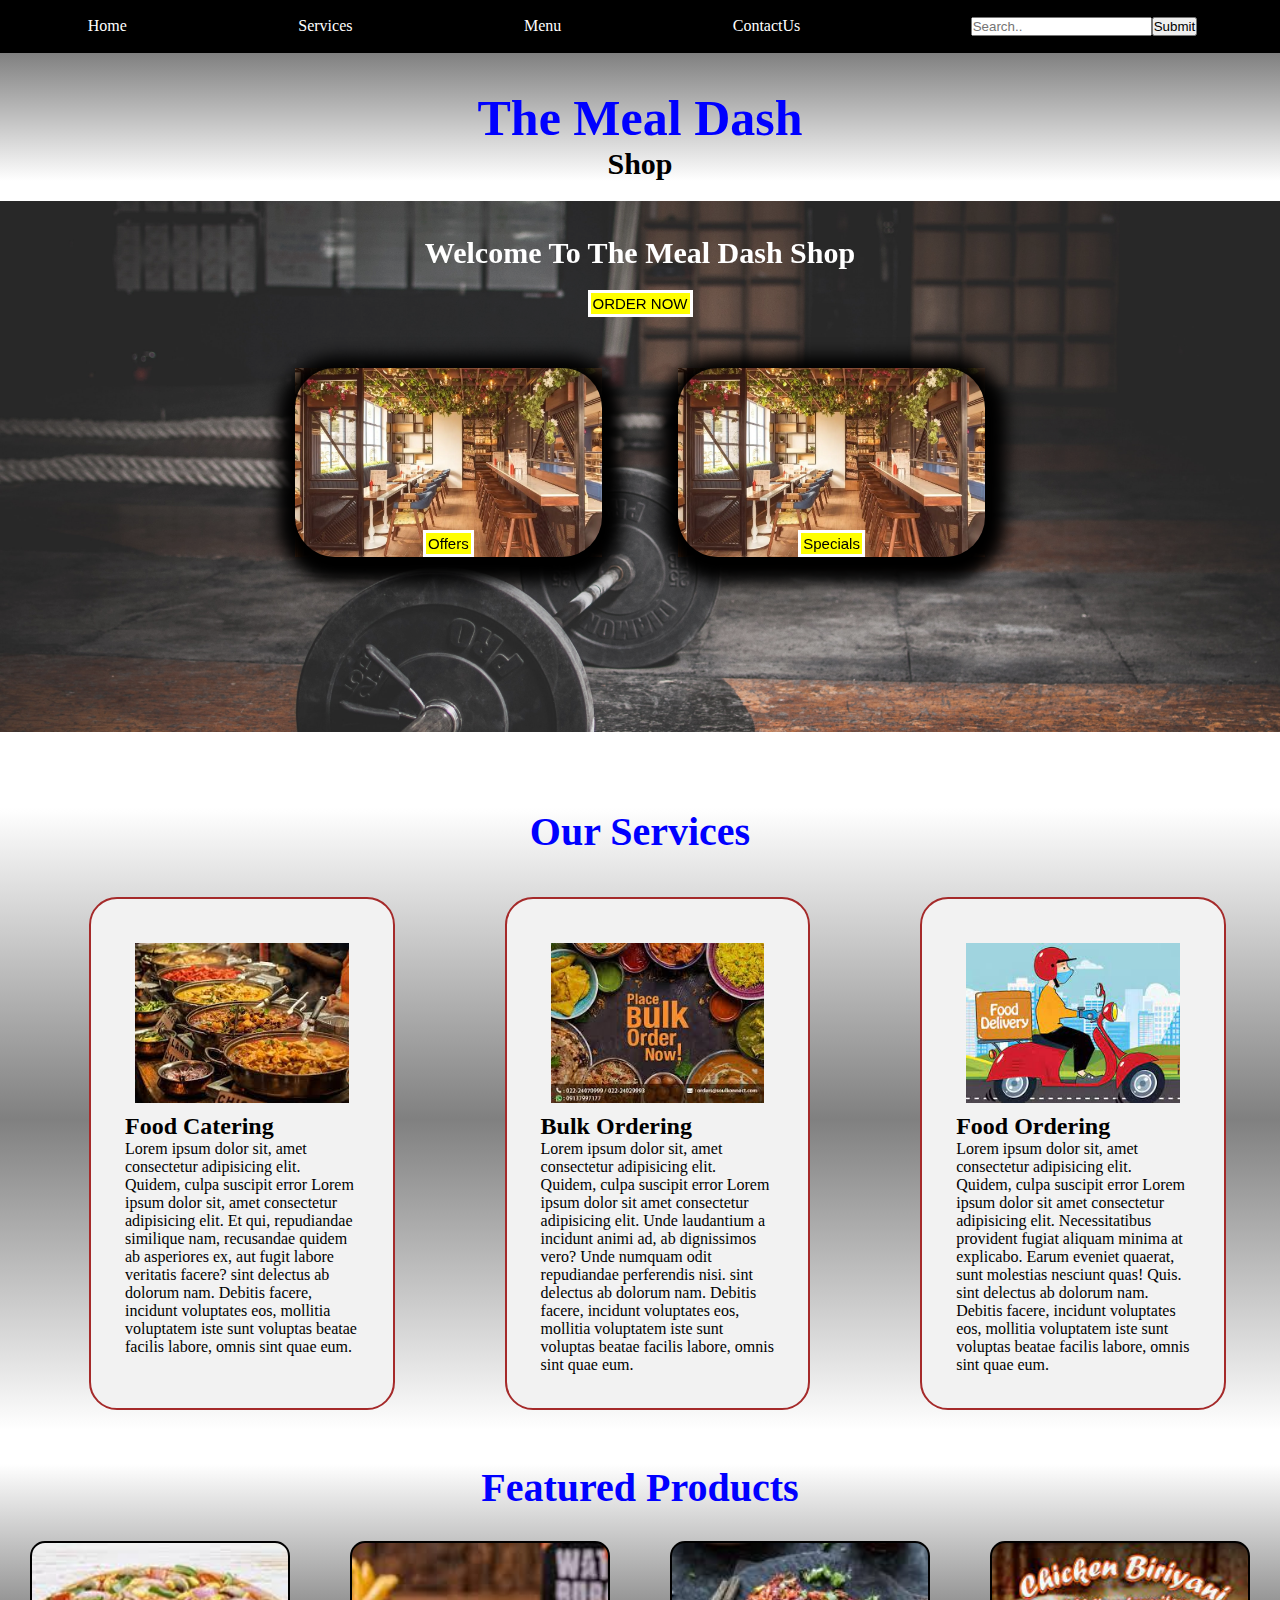
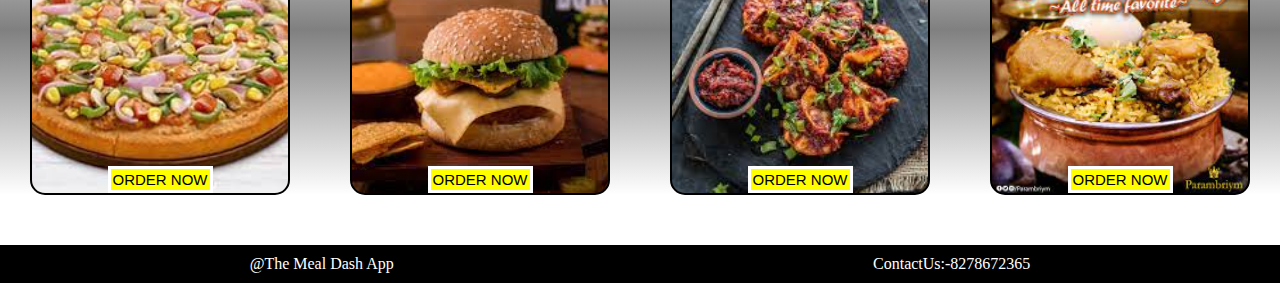
<file: index.html>
<!DOCTYPE html>
<html lang="en">
<head>
    <meta charset="UTF-8">
    <meta http-equiv="X-UA-Compatible" content="IE=edge">
    <meta name="viewport" content="width=device-width, initial-scale=1.0">
    <title>Best Online Food Dilevery in india</title>  
    <link rel="stylesheet" href="/style.css">    
</head>
<body>
    <nav id="navbar">
        <ul id="navcontent">
            <li><a href="#">Home</a></li>
            <li><a href="#Services">Services</a></li>
            <li><a href="#Menu">Menu</a></li>
            <li><a href="http://127.0.0.1:5501/contactus.html">ContactUs</a></li>
            <li> <input type="text" placeholder="Search.."><button type="submit">Submit</button></li>
        </ul>
    </nav>

    <header>
        <br>
        <br>
        <h1 id="top">The Meal Dash</h1>
        <h1 id="top1">Shop</h1>
    </header>
    <div id="container1">
        <div id="row1">
            Welcome To The Meal Dash Shop
        </div>
        <a href="http://127.0.0.1:5501/ordernow.html"><button class="btn">ORDER NOW</button></a>
        <div id="container3">
            <div id="row2">
                <button class="btn">Offers</button>
            </div>
            <div id="row3">
                <button class="btn">Specials</button>
            </div>
        </div>
    </div>
   <!-- services -->
   <div id="Services">
        <h1>Our Services</h1>
        <div id="container5">
        <div class="box">
            <img src="1.1.jpg" alt="">
            <h2 class="row8">Food Catering</h2>
            <p class="center">Lorem ipsum dolor sit, amet consectetur adipisicing elit. Quidem, culpa suscipit error
                Lorem ipsum dolor sit, amet consectetur adipisicing elit. Et qui, repudiandae similique nam, recusandae quidem ab asperiores ex, aut fugit labore veritatis facere?
                sint delectus ab dolorum nam. Debitis facere, incidunt voluptates eos, mollitia voluptatem iste sunt
                voluptas beatae facilis labore, omnis sint quae eum.</p>
        </div>
        <div class="box">
            <img src="2.jpg" alt="">
            <h2 class="row9">Bulk Ordering</h2>
            <p class="center">Lorem ipsum dolor sit, amet consectetur adipisicing elit. Quidem, culpa suscipit error
                Lorem ipsum dolor sit amet consectetur adipisicing elit. Unde laudantium a incidunt animi ad, ab dignissimos vero? Unde numquam odit repudiandae perferendis nisi.
                sint delectus ab dolorum nam. Debitis facere, incidunt voluptates eos, mollitia voluptatem iste sunt
                voluptas beatae facilis labore, omnis sint quae eum.</p>
        </div>
        <div class="box">
            <img src="3.jpg" alt="">
            <h2 class="row10">Food Ordering</h2>
            <p class="center">Lorem ipsum dolor sit, amet consectetur adipisicing elit. Quidem, culpa suscipit error
                Lorem ipsum dolor sit amet consectetur adipisicing elit. Necessitatibus provident fugiat aliquam minima at explicabo. Earum eveniet quaerat, sunt molestias nesciunt quas! Quis.
                sint delectus ab dolorum nam. Debitis facere, incidunt voluptates eos, mollitia voluptatem iste sunt
                voluptas beatae facilis labore, omnis sint quae eum.</p>
        </div>
        </div>
   </div>
    <!-- Menu -->
    <div id="Menu">
        <h1 id="top3">Featured Products</h1>
            <div id="container4">
                <div id="row4">
                   <a href="http://127.0.0.1:5501/ordernow.html"><button class="btn">ORDER NOW</button></a>
                </div>
                <div id="row5">
                    <a href="http://127.0.0.1:5501/ordernow.html"><button class="btn"> ORDER NOW</button></a>
                </div>
                <div id="row6">
                    <a href="http://127.0.0.1:5501/ordernow.html"></a><button class="btn">ORDER NOW</button></a>
                </div>
                <div id="row7">
                    <a href="http://127.0.0.1:5501/ordernow.html"></a><button class="btn">ORDER NOW</button></a>
                </div> 
            </div>
    </div>
    <div id="foot">
        <footer>
            @The Meal Dash App <span>ContactUs:-8278672365</span> 
        </footer>
    </div>
</body>
</body>
</html>
</file>
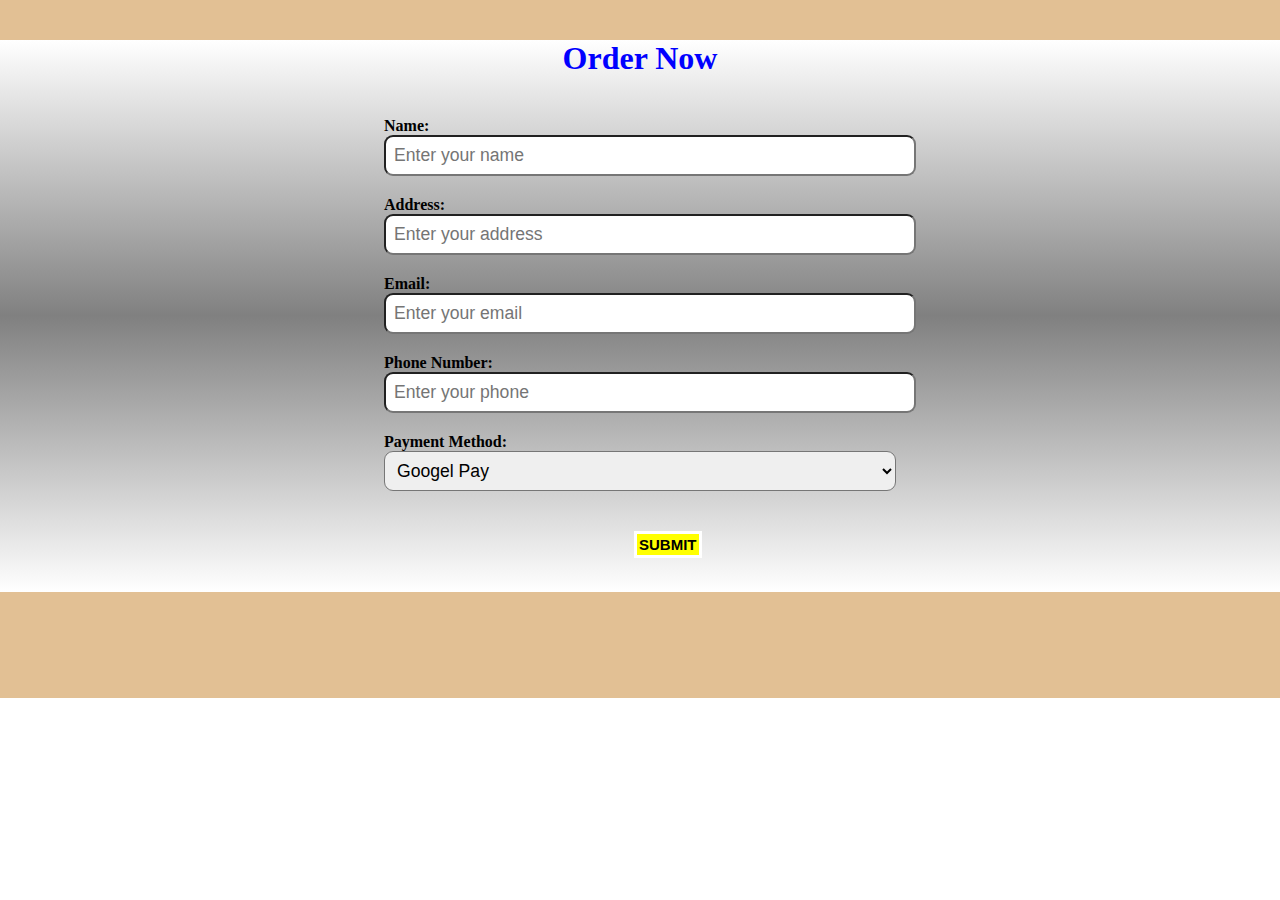
<file: ordernow.html>
<!DOCTYPE html>
<html lang="en">
<head>
    <meta charset="UTF-8">
    <meta http-equiv="X-UA-Compatible" content="IE=edge">
    <meta name="viewport" content="width=device-width, initial-scale=1.0">
    <title>Order Now</title>
    <link rel="stylesheet" href="/style.css">
</head>
<body>
    <!-- ContactUs -->
    <div id="OrderNow">
        <h1 id="top5">Order Now</h1>
        <div id="container7">
            <form action="">
                <div class="row12">
                    <label for="name">Name: </label>
                    <input type="text" name="name" id="name" placeholder="Enter your name">
                </div>
                <div class="row12">
                    <label for="Address">Address:</label>
                    <input type="text" name="address" id="address" placeholder="Enter your address">
                </div>
                <div class="row12">
                    <label for="email">Email: </label>
                    <input type="email" name="name" id="email" placeholder="Enter your email">
                </div>
                <div class="row12">
                    <label for="phone">Phone Number: </label>
                    <input type="phone" name="name" id="phone" placeholder="Enter your phone">
                </div>
                <div class="row12">
                    <label for="paymentmethod">Payment Method: </label><br>
                    <select name="cars" id="cars">
                       <option value="Googel Pay">Googel Pay</option>
                       <option value="Phone Pay">Phone Pay</option>
                       <option value="Paytm">Paytm</option>
                       <option value="Card Payment">Card Payment</option>
                    </select>
                </div>
                <button class="btns">SUBMIT</button>
            </form>
        </div>
    </div>
</body>
</html>
</file>
<file: style.css>
/*CSS Reset*/
*{
    margin:0px;
    padding:0px;
}
/*Header Styling*/
header{
    background-image: linear-gradient(gray,white);
}
#Menu{
    background-image: linear-gradient(white,gray,white);
}
#top{
    color:blue;
    text-align:center;
    font-size:50px;
   
}
#top1{
    text-align:center;
    color:black;
    font-size:30px;
    margin-bottom: 20px;
}
/* Navigation bar styling*/
/*Navbar Functionality*/
#navbar{
   display:flex;
   flex-direction: column;
   background-color:black;
   height: 10h;
   width: 100vw;
   top: 0px;
   justify-content: space-around;
   border: 2px solid black;
   position: sticky;
}
/*Navbar content functionality*/
#navcontent{
    display: flex;
    justify-content: space-around;
}
/*Navbar content styling*/
ul li{
    list-style: none;
    margin: 15px;
}
ul li a{
    padding: 1px;
    color:white;
    text-decoration: none;
}
ul li a:hover{
    background-color:blue;
}

/* website background image designing */
#container1{
    position: relative;
    display: flex;
    flex-direction: column;
    align-items: center;
    width: 100vw;
    height:63vh;
}

/*Setting the background image using before pseudo selector*/ 
#container1::before{
    content:'';
    background: url("./pexels-leon-ardho-1552252.jpg") no-repeat center center/cover;
    width: 100vw;
    height:59vh;
    position: absolute;
    z-index: -1;
    opacity: 0.89;
}

#row1{
    color: white;
    font-size: 30px;
    text-align: center;
    margin-top: 35px;
    font-weight: bold;
}
/*Button Styling*/
.btn{
    margin-top:20px;
    border: 3px solid white;
    background-color:yellow;
    font-size:15px;
    padding: 2px;
}
.btn:hover{
    cursor: pointer;
    background-color:blue;
}


#container3{
    display: flex;
    justify-content: space-evenly;
}
#row2{
    width:24vw;
    height:21vh;
    box-shadow: 2px 7px 16px 19px;
    margin-top:51px;
    display: flex;
    justify-content: center;
    align-items: flex-end;
    margin-right: 38px;
    border-radius: 40px;
}
#row2::before{
    content: '';
    background: url('img.png') no-repeat center center/cover;
    position: absolute;
    width: 24vw;
    height:21vh;
    z-index: -1;

}
#row3{
     width: 24vw;
     height:21vh;
     display: flex;
     justify-content: center;
     align-items: flex-end;
     box-shadow: 2px 7px 16px 19px;
     margin-top:51px;
     margin-left: 38px;
     border-radius: 40px;
}
#row3::before{
    content: '';
    background: url('img.png') no-repeat center center/cover;
    position: absolute;
    width: 24vw;
    height:21vh;
    z-index: -1;
}

#top3{
    text-align: center;
    color:blue;
    margin-bottom: 30px;
    font-size: 40px;
}
#container4{
    display: flex;
    justify-content: space-around;
}  
#row4{
    width: 20vw;
    height: 250px;
    border: 2px solid black;
    background:url('pizza.jpg') no-repeat center center/cover; 
    display: flex;
    justify-content:center;
    align-items:flex-end;
    border-radius: 15px;
}
#row5{
    width: 20vw;
    height: 250px;
    border: 2px solid black;
    background:url('burger.jpg') no-repeat center center/cover;
    display: flex;
    justify-content:center;
    align-items:flex-end;
    border-radius: 15px;
}
#row6{
    width: 20vw;
    height: 250px;
    border: 2px solid black;
    background:url('momos.jpg') no-repeat center center/cover;
    display: flex;
    justify-content:center;
    align-items:flex-end;
    border-radius: 15px;
}
#row7{
    width: 20vw;
    height: 250px;
    border: 2px solid black;
    background:url('biriyani.jpg') no-repeat center center/cover;
    display: flex;
    justify-content:center;
    align-items:flex-end;
    border-radius: 15px;
}
/*Designing the footer*/
footer{
    display: flex;
    justify-content: space-around;
    margin-top: 50px;
    text-align: center;
    color: white;
    background-color: black;
    padding: 10px;
}
/* Designing the #Services */
#Services{
    background-image: linear-gradient(white,gray,white);

}

#Services h1{
    text-align: center;
    color: blue;
    margin: 40px;
    font-size: 40px;
}
#container5{
    margin: 34px;
    display: flex;
}
#container5 .box{ 
    border: 2px solid brown;
    padding: 34px;
    margin: 2px 55px;
    border-radius: 28px;
    background: #f2f2f2;
    margin-bottom: 20px;
}

#container5 .box img{ 
   height: 160px;
   margin: 10px;
   display: block;
}
/* #ContactUs */
#ContactUs{
    position: relative;
    background-image: linear-gradient(white,gray,white);
}
#top4{
    text-align: center;
    color: blue;
    margin: 40px;
    font-size: 40px;
}
#ContactUs::before{
    content: "";
    position: absolute;
    width: 100%;
    height: 100%;
    z-index: -1;
    opacity: 0.7;
    background: url('../contact.jpg') no-repeat center center/cover;

}
#container6{
    display: flex;
    justify-content: center;
    align-items: center;
    padding-bottom: 34px;
}
#container6 input, 
#container6 textarea{
    width: 100%;
    padding: 0.5rem;
    border-radius: 9px;
    font-size: 1.1rem;
} 
#container6 form{
    width: 40%;
}
#container6 .row11{
    font-weight: bold;
    margin-bottom: 20px;
    color: black;
}
#container6::before{
    content:'';
    background-color:burlywood;
    width: 100vw;
    height:105vh;
    position: absolute;
    z-index: -1;
    opacity: 0.89;
}
.btns{
    margin-top:20px;
    border: 3px solid white;
    background-color:yellow;
    font-size:15px;
    padding: 2px;
    margin-left: 250px;
    font-weight: bold;
}
#OrderNow{
    background-image: linear-gradient(White,gray,white);
}
#top5{
    text-align: center;
    color: blue;
    margin: 40px;
}
#container7{
    display: flex;
    justify-content: center;
    align-items: center;
    padding-bottom: 34px;
}
#container7 input, 
#container7 select{
    width: 100%;
    padding: 0.5rem;
    border-radius: 9px;
    font-size: 1.1rem;    
} 
#container7 form{
    width: 40%;
}
#container7 .row12{
    font-weight: bold;
    margin-bottom: 20px;
    color: black;
}
#container7::before{
    content:'';
    background-color:burlywood;
    width: 100vw;
    height:80vh;
    position: absolute;
    z-index: -1;
    opacity: 0.89;
}
</file>
